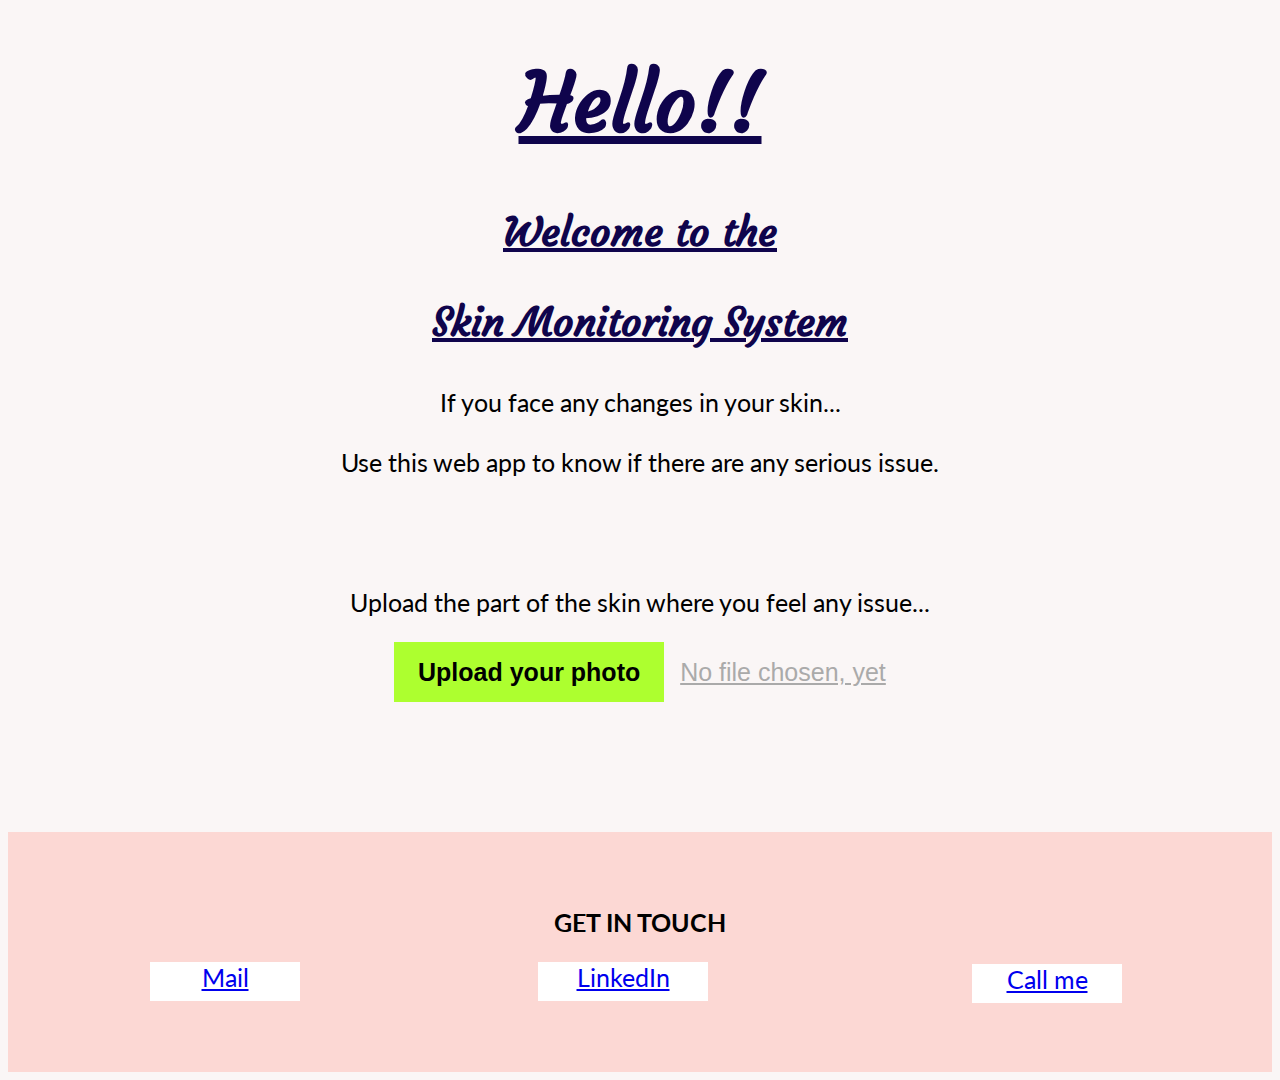
<file: index.html>
<!DOCTYPE html>
<html>
    <head>
    <title>
      Skin Monitoring System        
    </title>
    <link rel="stylesheet" href="css/styles.css">
    <link rel="icon" href="favicon.ico"> 
    <link rel="preconnect" href="https://fonts.googleapis.com">
    <link rel="preconnect" href="https://fonts.gstatic.com" crossorigin>
    <link href="https://fonts.googleapis.com/css2?family=STIX+Two+Math&display=swap" rel="stylesheet">
    <link href="https://fonts.googleapis.com/css2?family=Heebo:wght@300&family=Roboto:wght@100&family=STIX+Two+Math&display=swap" rel="stylesheet">
    <link href="https://fonts.googleapis.com/css2?family=Lato:ital@1&display=swap" rel="stylesheet">



<link href="https://fonts.googleapis.com/css2?family=Courgette&display=swap" rel="stylesheet">
<link href="https://fonts.googleapis.com/css2?family=Uchen&display=swap" rel="stylesheet">

    </head>
    <body>

     
     
      
      <h1><u>Hello!!</u></h1>
        
        <h3><u>Welcome to the</u></h3>
        <h3><u>Skin Monitoring System</u></h3>
       
        <p > If you face any changes in your skin...
          <br>
          <br>
          Use this web app to know if there are any serious issue. 
        </p>
       
        <br>
        <br>
        <p>Upload the part of the skin where you feel any issue...</p>
      
        <input type="file" id="real-file" hidden="hidden"/>
        <button type="button" id="custom-button"><b>Upload your photo</b></button>
        <span id="custom-text">No file chosen, yet</span>
        <script type="text/javascript">
        const realFileBtn=document.getElementById("real-file");
        const customBtn = document.getElementById("custom-button");
        const customTxt = document.getElementById("custom-text");

        customBtn.addEventListener("click",function() {
          realFileBtn.click();
        });
        realFileBtn.addEventListener("change", function() {
  if (realFileBtn.value) {
    customTxt.innerHTML = realFileBtn.value.match(
      /[\/\\]([\w\d\s\.\-\(\)]+)$/
    )[1];
  } else {
    customTxt.innerHTML = "No file chosen, yet.";
  }
});
        </script>
        <div class="lower_body">
          <p><b>GET IN TOUCH</b></p>
         
       
        <div class="mail">
            <a href="mailto:at01tandon@gmail.com">Mail </a>
        </div>
        <div class="Linked">
            <a href="https://www.linkedin.com/in/aarohi-tandon-34b63819b/">LinkedIn </a>
        </div>
        <div class="call_me">
            <a href="contacts.html">Call me </a>
        </div>
        </div>
    </body>

</html>
</file>
<file: css/styles.css>
body{
    text-align: center;
    background-color: rgb(250, 246, 246);
    font-size: 25px;
    font-family: 'Lato', sans-serif;
    color: black;
}
h1{
    color:#0F044C ;
    font-family: 'Courgette', cursive;
    font-size: 80px;
}
h3{
    font-family: 'Courgette', cursive;
    font-size: 40px;
    color:#0F044C;
}

.middle_body{
    
    text-align: center;
}



.upper_body {
   display: block;
   width: auto;
    height: 130px;
    margin-top: 0%;
    background-color: #F8E2CF;
}

.upper_body p{
    font-size: 30px;
    padding-top: 55px;
    padding-left: 10px;
}
button{
    height: 60px;
    width: 270px;
    font-size: 25px;
    background-color: greenyellow;
    border: greenyellow;
    text-decoration: dotted;
    cursor: pointer;
    transition-duration: 0.5s;
    padding: 5px 13px;
}
button:hover{
    background-color: green;
    color: white;
}
#custom-text {
    margin-left: 10px;
    font-family: sans-serif;
    color: #aaa;
    font-size: 25px;
    text-decoration: underline;
  }

  .lower_body{
    display: block;
    width: auto;
     height: 110px;
     margin-top: 130px;
     background-color: #FCD8D4;
     text-align: center;
   
   
     padding: 50px 0px 80px 0px;
     
 }
 .lower_body p{
     font-style: arial ;
 }
 .mail{
    box-sizing: border-box;
    border: 10px ;
    background-color: white;
    width: 150px;
    height: 39px;
    float: left;
    position: absolute;
    left: 150px;
}
.Linked{
    width: 170px;
    height: 39px;
    box-sizing: border-box;
    border: 1px #CDF0EA;
    border: 10px ;
    background-color: white;
    display: inline-block;
    margin-left: auto;
    margin-right: auto;
    position: relative;
    left: 58px;
   
   
}
.call_me{
    height: 39px;
    box-sizing: border-box;
    border: 1px #353d3c;
    border: 10px ;
    background-color: white;
    width: 150px;
    display: inline;
    float: right;
    position: relative;
    top: 2px;
    bottom: 150px;
    right: 150px;
}
</file>
